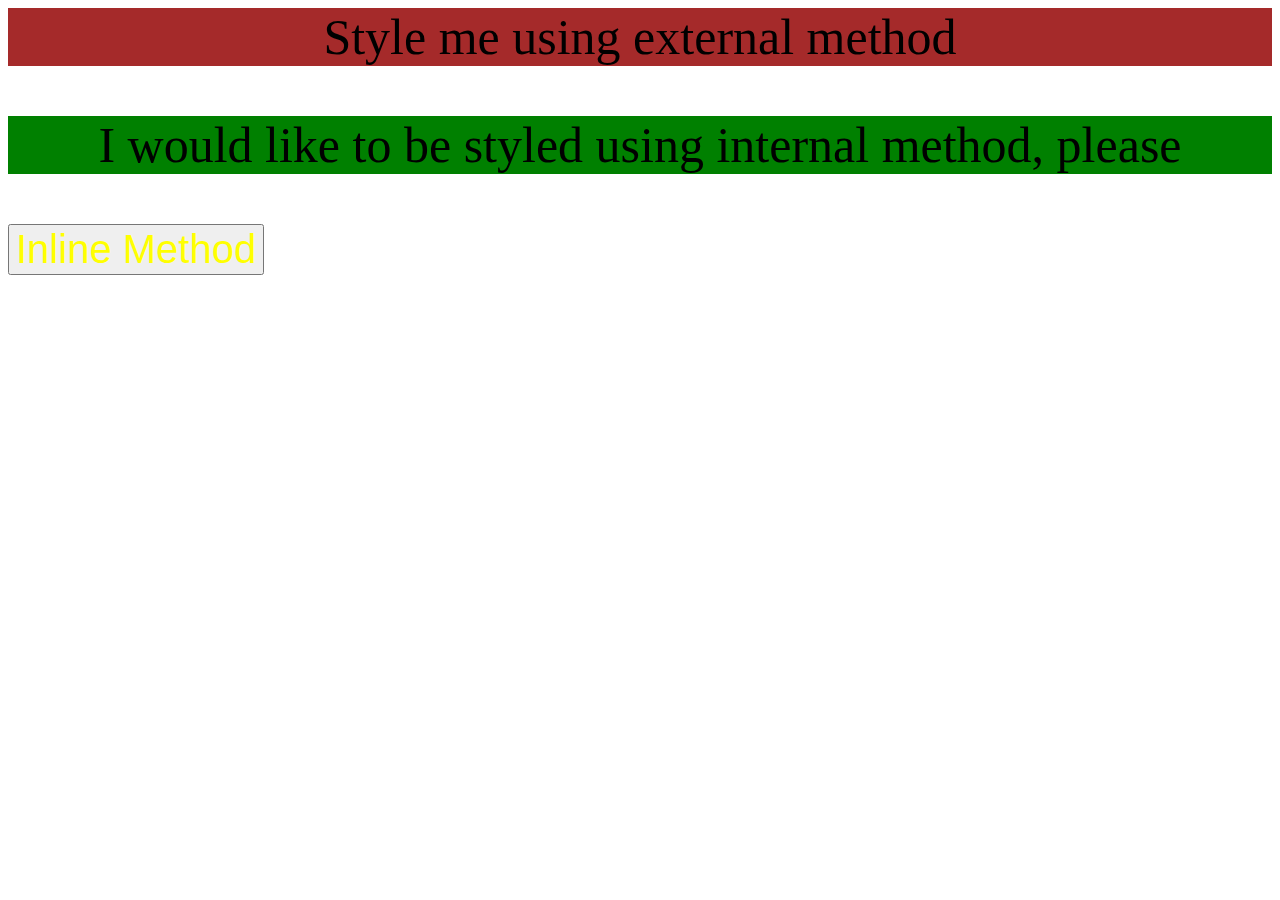
<file: 01-css-methods/index.html>
<!DOCTYPE html>
<html lang="en">
<head>
    <meta charset="UTF-8">
    <meta name="viewport" content="width=device-width, initial-scale=1.0">
    <title>Testing</title>
    <link rel="stylesheet" href="style.css">
    <style>
        p{
         text-align: center;
         font-size: 50px;
         font-family: 'Times New Roman', Times, serif;
         background-color: green;   
        }
    </style>
</head>
<body>
    <div>Style me using external method</div>
    <p>I would like to be styled using internal method, please</p>
    <button style="size: 40px; color: yellow; font-size: 40px;">Inline Method</button>
</body>
</html>
</file>
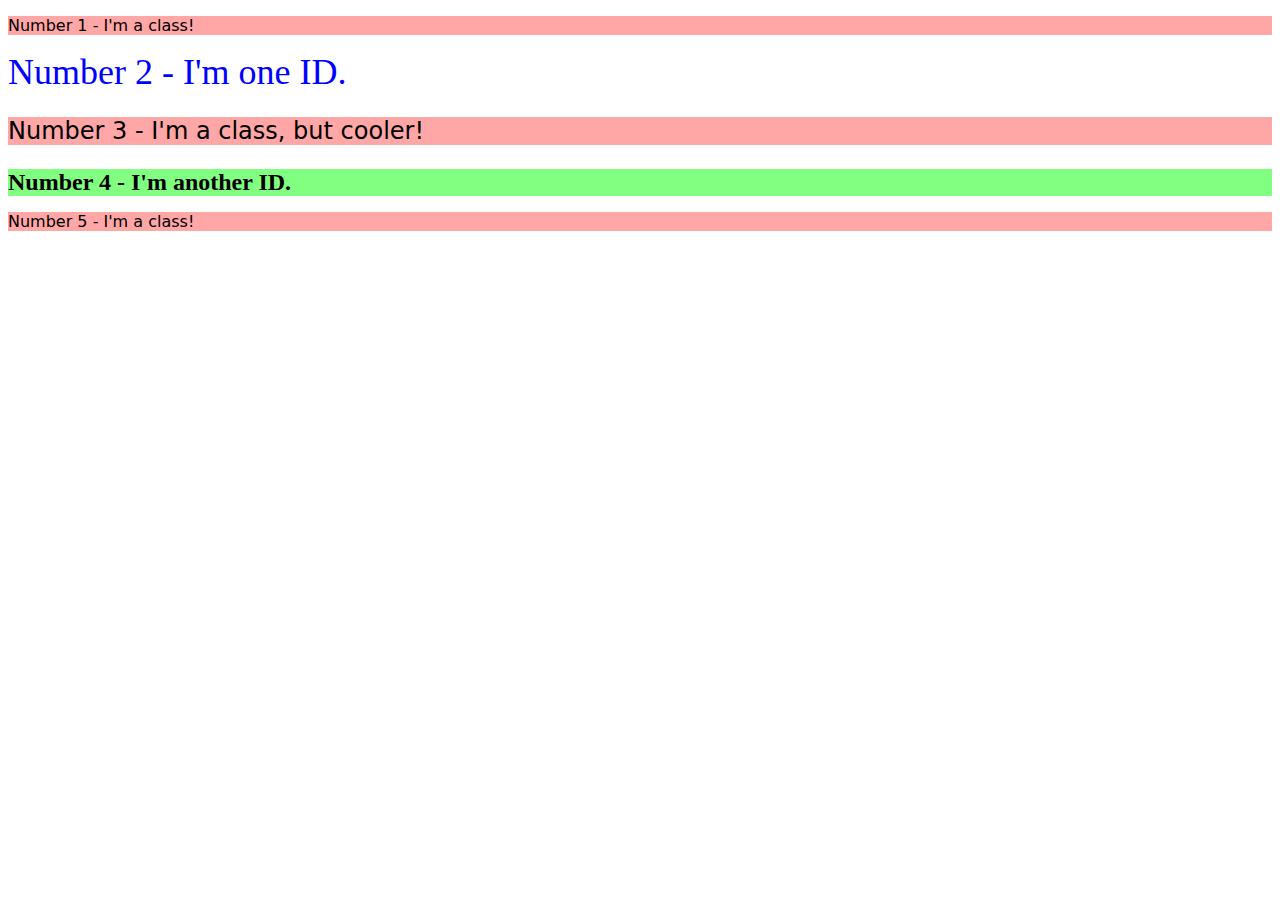
<file: 02-class-id-selectos/index.html>
<!DOCTYPE html>
<html lang="en">
  <head>
    <meta charset="UTF-8">
    <meta http-equiv="X-UA-Compatible" content="IE=edge">
    <meta name="viewport" content="width=device-width, initial-scale=1.0">
    <title>Class and ID Selectors</title>
    <link rel="stylesheet" href="style.css">
  </head>
  <body>
    <p class="odd">Number 1 - I'm a class!</p>
    <div id="two">Number 2 - I'm one ID.</div>
    <p class="odd adjust-font-size">Number 3 - I'm a class, but cooler!</p>
    <div id="four" class="adjust-font-size">Number 4 - I'm another ID.</div>
    <p class="odd">Number 5 - I'm a class!</p>
  </body>
</html>
</file>
<file: 01-css-methods/style.css>
div{
    text-align: center;
    font-size: 50px;
    font-family: 'Times New Roman', Times, serif;
    background-color: brown;
}
</file>
<file: 02-class-id-selectos/style.css>
.odd {
  background-color: rgb(255, 167, 167);
  font-family: Verdana, "DejaVu Sans", sans-serif;
}

.adjust-font-size {
  font-size: 24px;
}

#two {
  color: #0000ff;
  font-size: 36px;
}

/*
    In the id selector 'four' below, we could have also
    added a rule to set the font size to 24px.

    However, since the elements 'Number 3' and 'Number 4'
    in the HTML file share the same font size, we reused
    the 'adjust-font-size' class above to help reduce
    duplicate code.
*/
#four {
  background-color: hsl(120, 100%, 75%);
  font-weight: bold;
}
</file>
